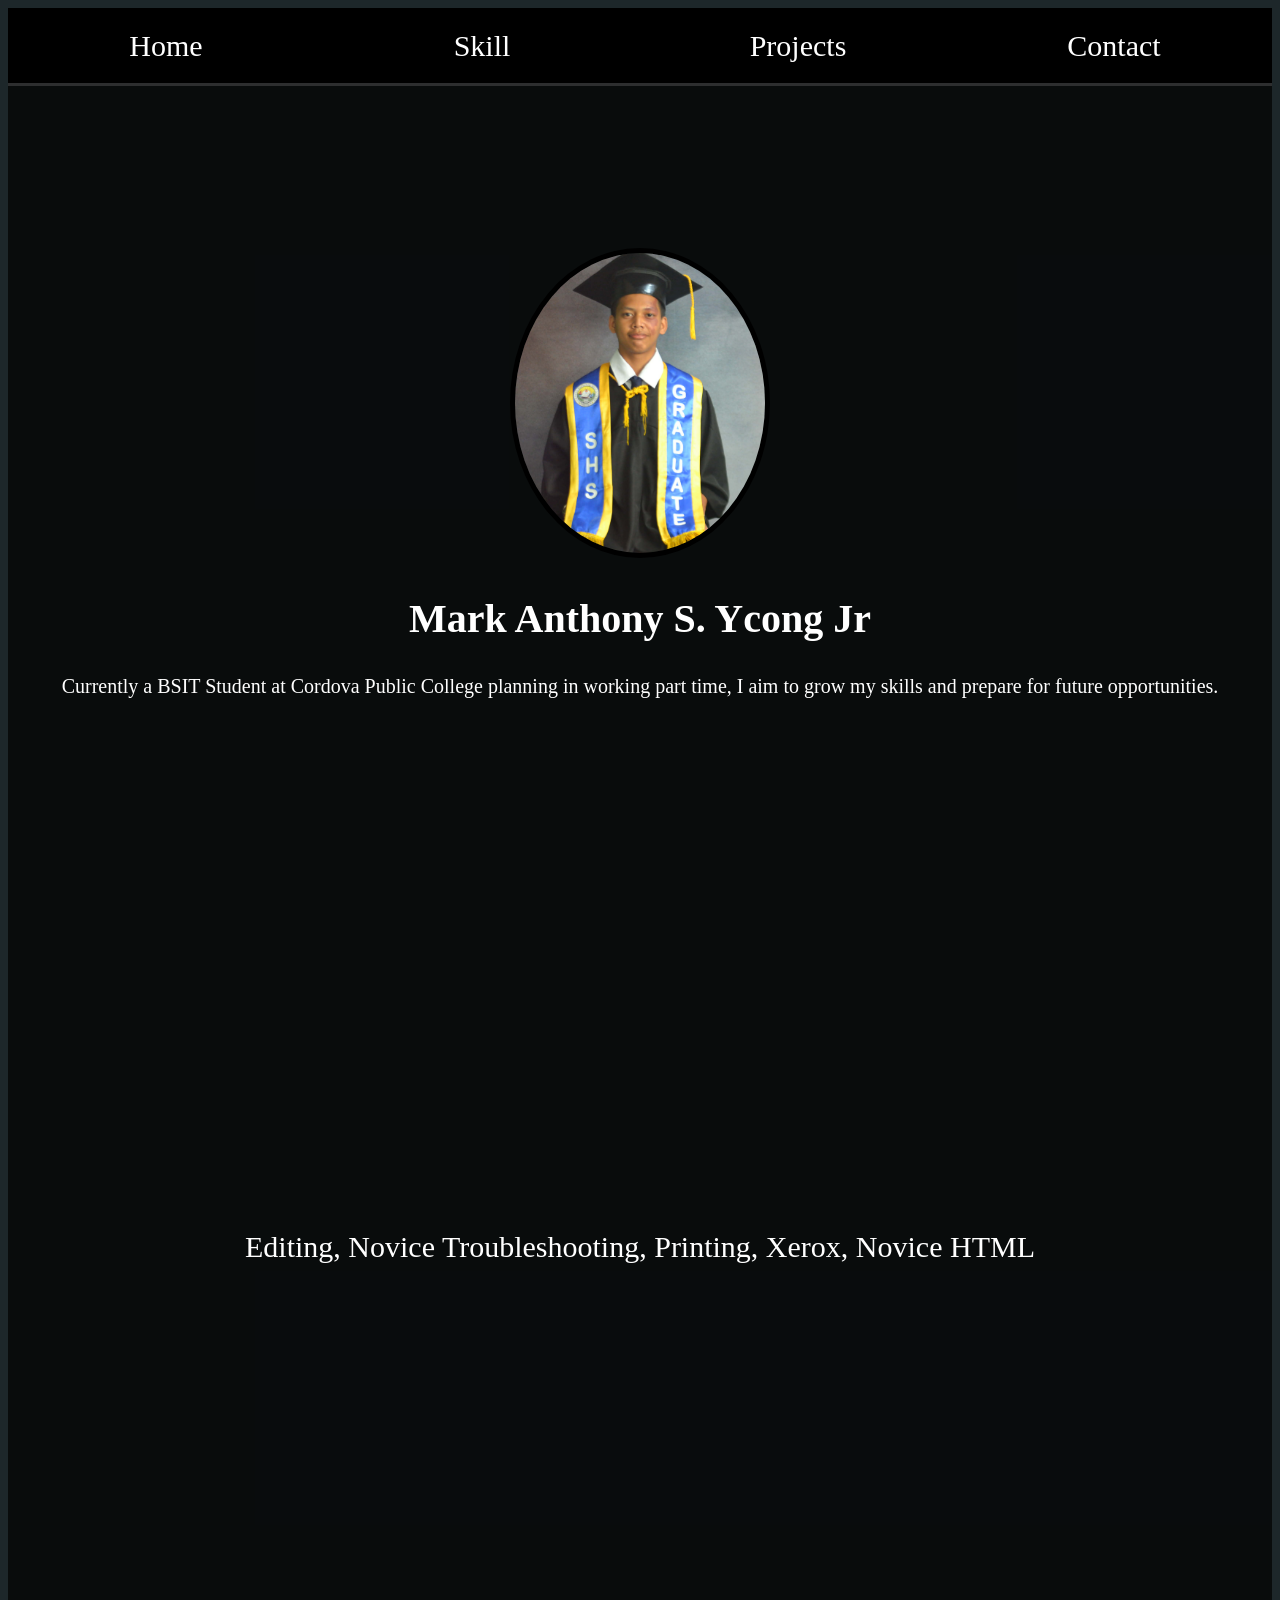
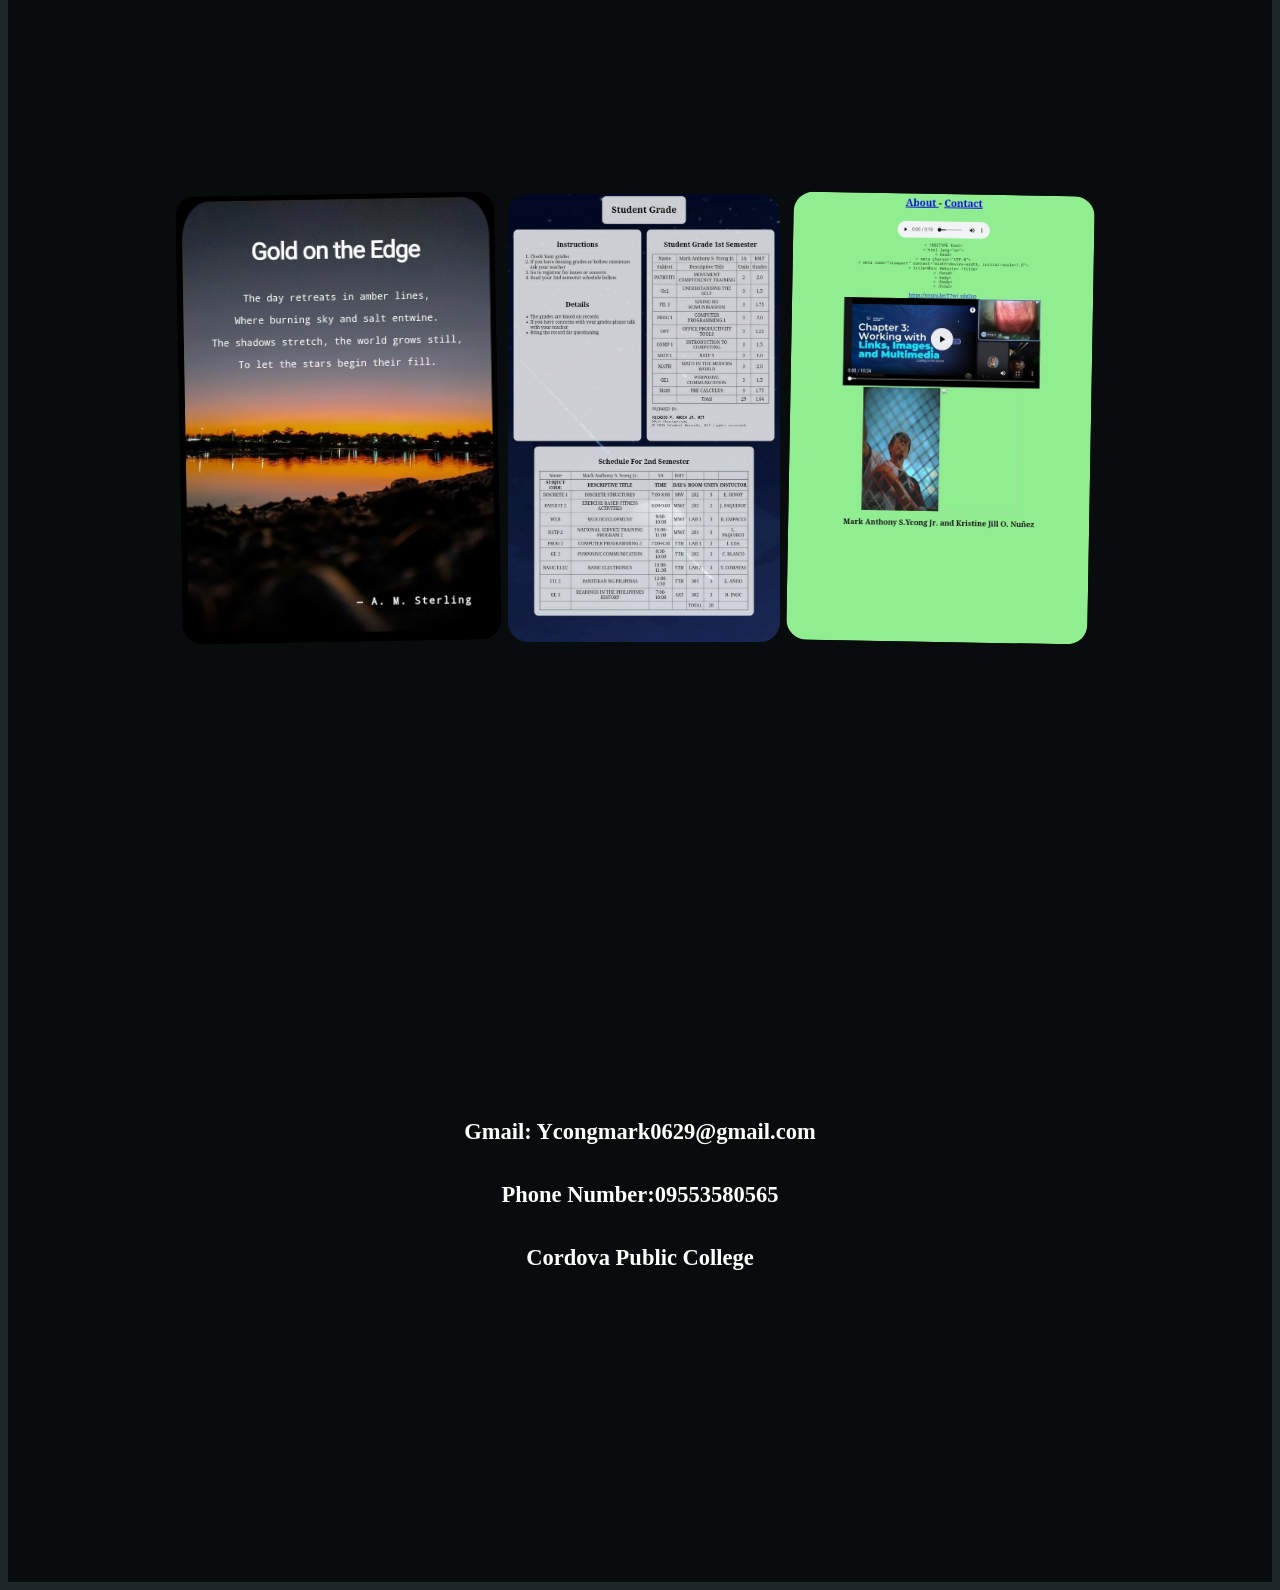
<file: index.html>
<!Doctype HTML>
<html>
<head>
<meta charset="utf-8">
<meta name="viewport" content="width=device-width, initial-scale=1.0">
<link rel="stylesheet" href="style.css">
<title> Portfolio</title>
</head>

<body>
    <div class="Container0">
        <div class="po">
        <a href="#Profile">Home </a>
        </div>
        <div class="pr">
            <a href="#Skills">Skill </a>
        </div>

        <div class="sk">
            <a href="#Project">Projects</a>
        </div>
        <div class="ed">
       
            <a href="#Contact"> Contact </a>
         </div>
    
    </div>
     <section id="Profile">
    <div class="Profile">
        <div class="Profile1">

    <img src="face.jpg" alt="Mark" class="Face1">
        <h2>Mark Anthony S. Ycong Jr </h2>
        <p> Currently a BSIT Student at Cordova Public College planning in working part time, I aim to grow my skills and prepare for future opportunities.</p>
  
        </div>
    </section>

<section id="Skills">
<div class="Skill">
    

        <p>
        Editing, Novice Troubleshooting, Printing, Xerox, Novice HTML 
        </p>
    
</div>
</section>
    <section id="Project">
<div class="Project">

    <div class="poster">
        <a href="https://poster-1-1.vercel.app/" target="_blank"><img src="Poster.jfif" id="pos"></a>
    </div>
    <div class="College Grade">
        <a href="https://kiosk-steel-omega.vercel.app/" target="_blank"><img src="Grade.jfif" id="grd"> </a>
    </div>
    <div class="Mini website">
        <a href="https://mini-web-mec5.vercel.app/" target="_blank"><img src="Mini.jfif" id="min"></a>
    </div>
</div>
    </section>
    <section id="Contact">
<div class="Contact">
    
        <h1>
          Gmail: Ycongmark0629@gmail.com
        </h1>
        <h1>   
          Phone Number:09553580565
               </h1>
        <h1>
            Cordova Public College
        </h1>
    
</div>
</section>  


    </body>
</html>
</file>
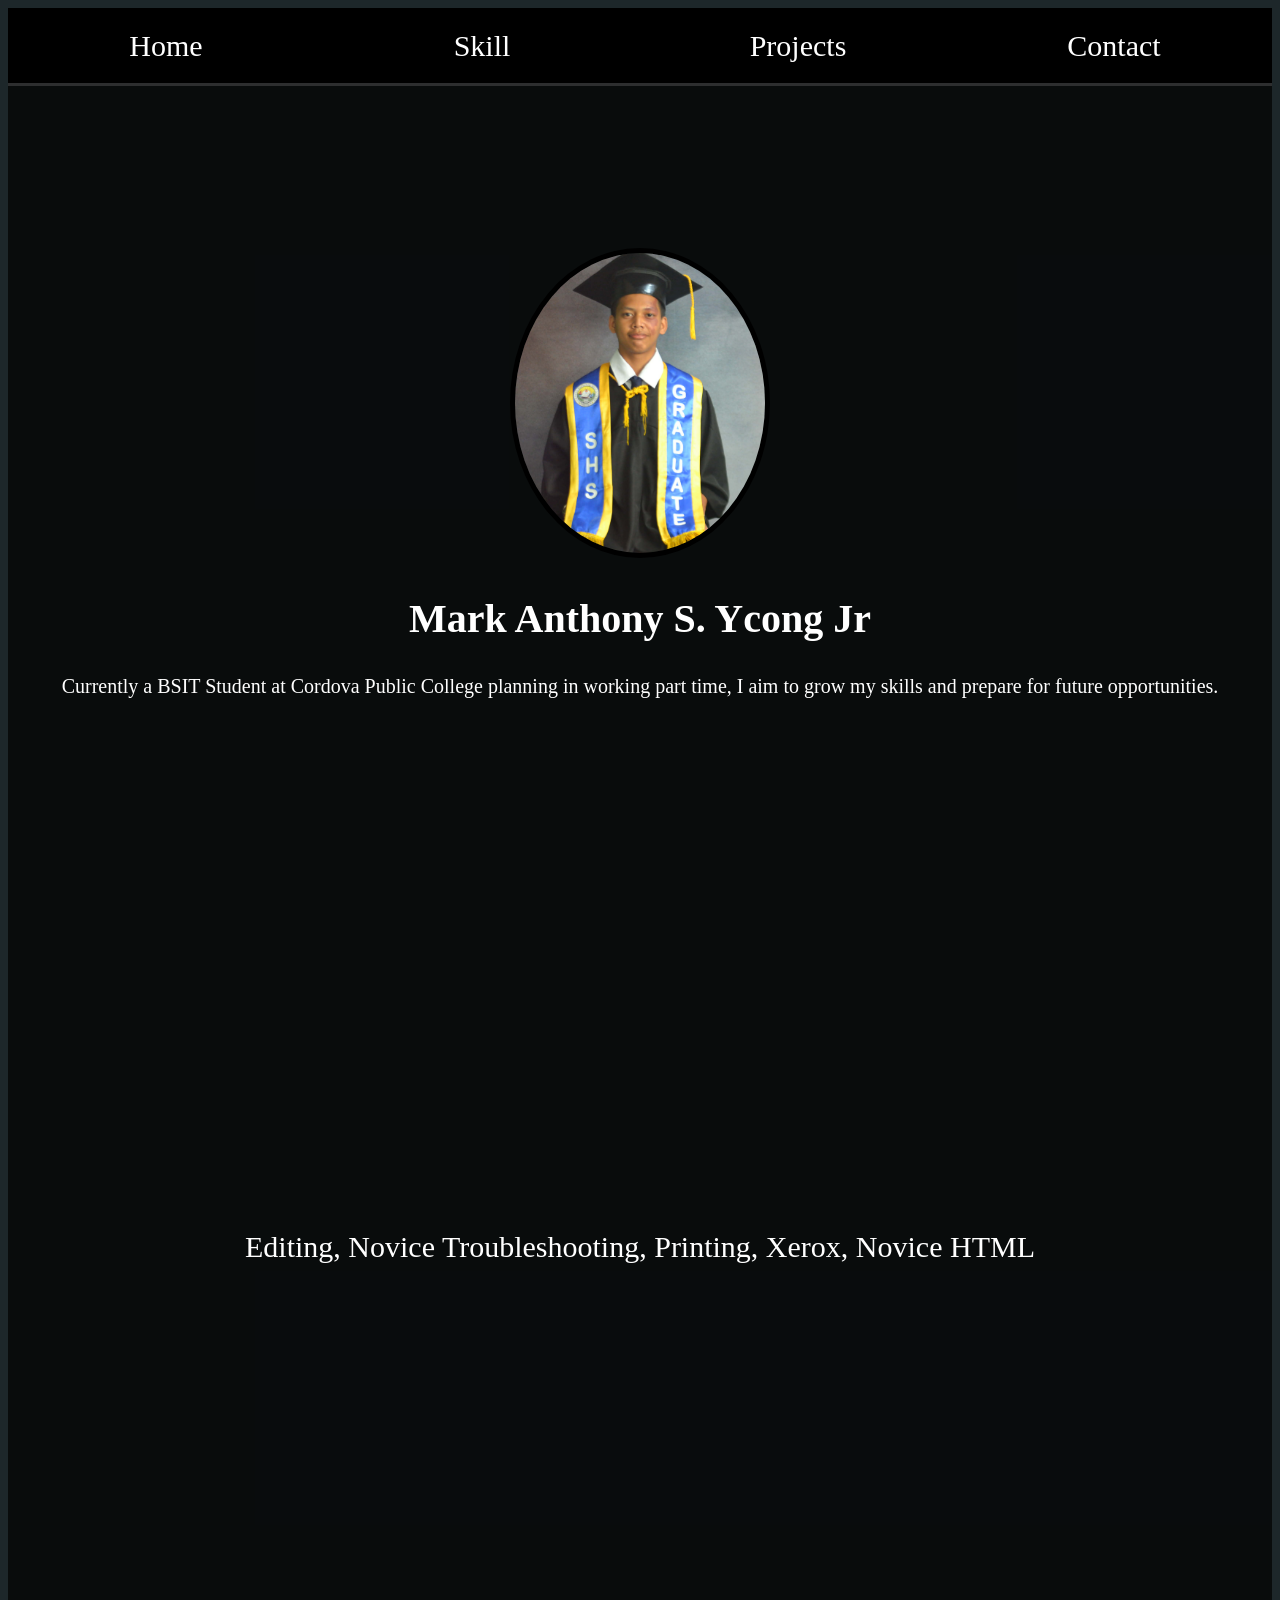
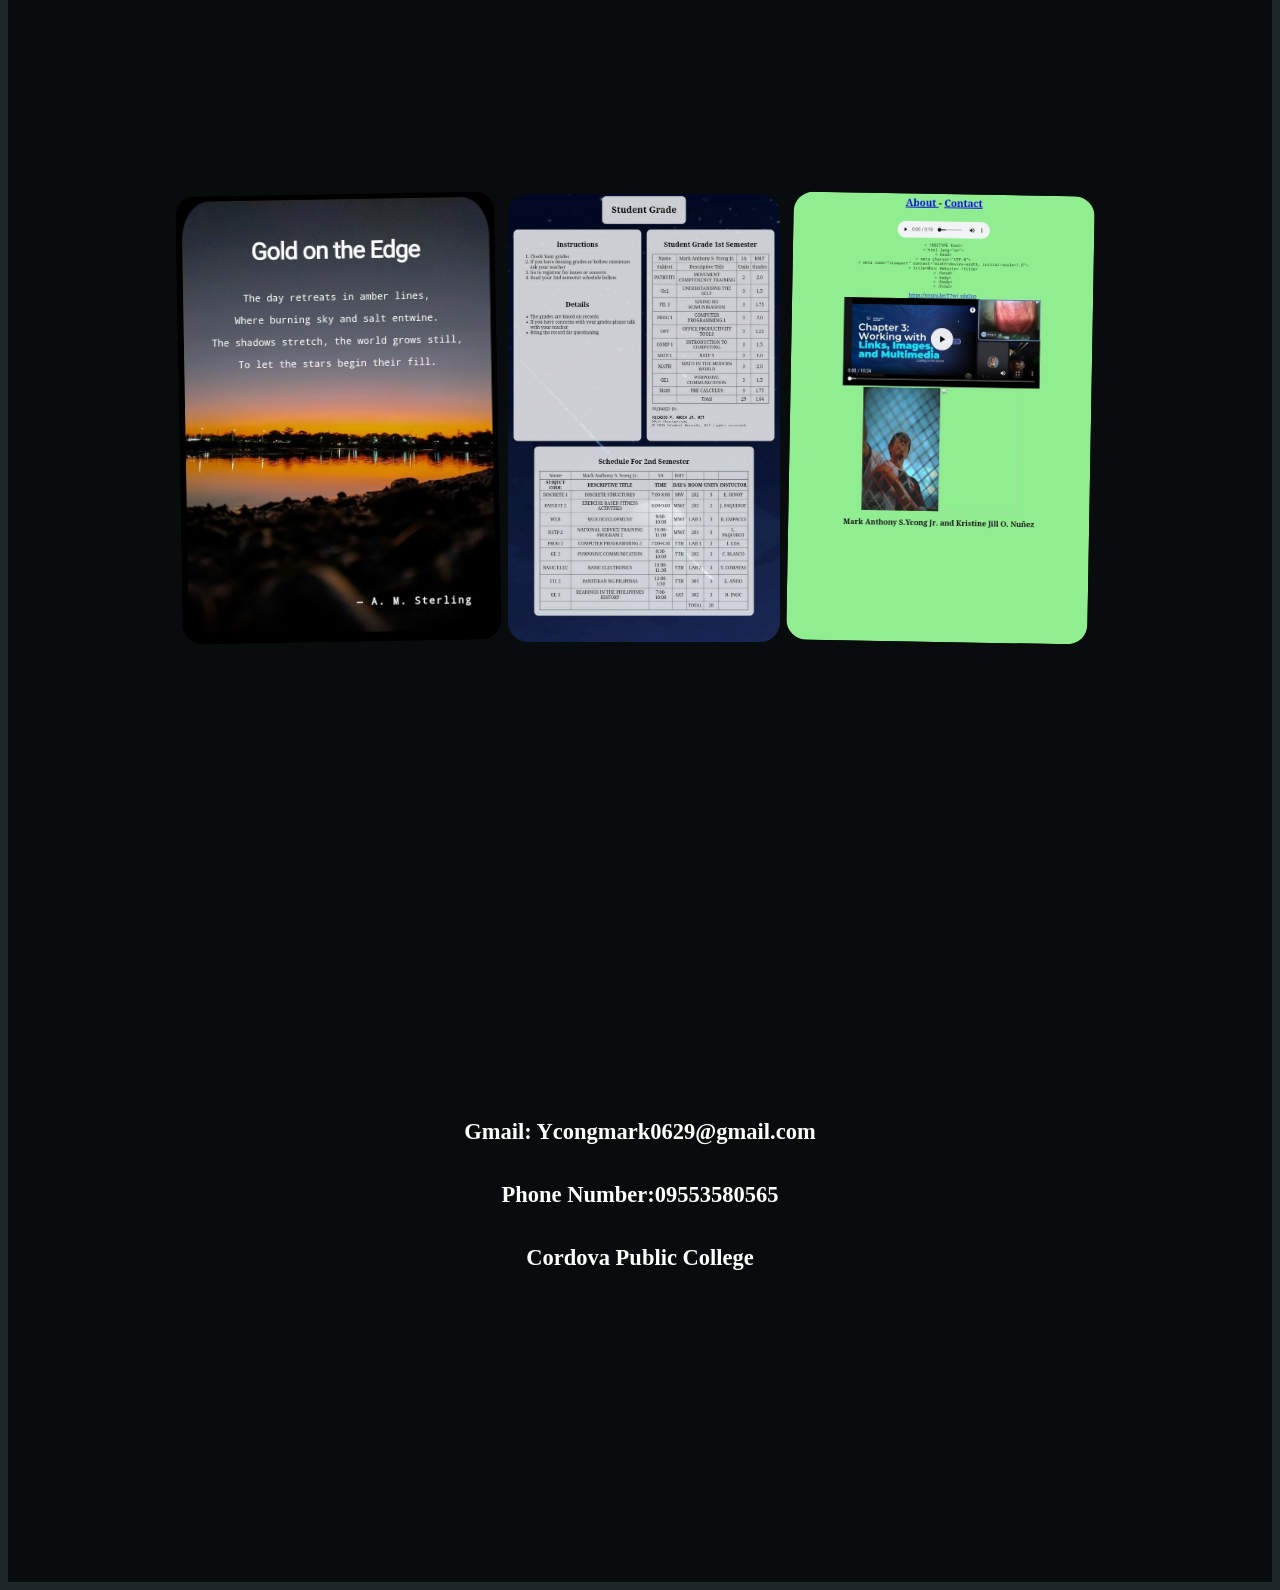
<file: indexe.html>
<!Doctype HTML>
<html>
<head>
<meta charset="utf-8">
<meta name="viewport" content="width=device-width, initial-scale=1.0">
<link rel="stylesheet" href="style.css">
<title> Portfolio</title>
</head>

<body>
    <div class="Container0">
        <div class="po">
        <a href="#Profile">Home </a>
        </div>
        <div class="pr">
            <a href="#Skills">Skill </a>
        </div>

        <div class="sk">
            <a href="#Project">Projects</a>
        </div>
        <div class="ed">
       
            <a href="#Contact"> Contact </a>
         </div>
    
    </div>
     <section id="Profile">
    <div class="Profile">
        <div class="Profile1">

    <img src="face.jpg" alt="Mark" class="Face1">
        <h2>Mark Anthony S. Ycong Jr </h2>
        <p> Currently a BSIT Student at Cordova Public College planning in working part time, I aim to grow my skills and prepare for future opportunities.</p>
  
        </div>
    </section>

<section id="Skills">
<div class="Skill">
    

        <p>
        Editing, Novice Troubleshooting, Printing, Xerox, Novice HTML 
        </p>
    
</div>
</section>
    <section id="Project">
<div class="Project">

    <div class="poster">
        <a href="https://poster-1-1.vercel.app/" target="_blank"><img src="Poster.jfif" id="pos"></a>
    </div>
    <div class="College Grade">
        <a href="https://kiosk-steel-omega.vercel.app/" target="_blank"><img src="Grade.jfif" id="grd"> </a>
    </div>
    <div class="Mini website">
        <a href="https://mini-web-mec5.vercel.app/" target="_blank"><img src="Mini.jfif" id="min"></a>
    </div>
</div>
    </section>
    <section id="Contact">
<div class="Contact">
    
        <h1>
          Gmail: Ycongmark0629@gmail.com
        </h1>
        <h1>   
          Phone Number:09553580565
               </h1>
        <h1>
            Cordova Public College
        </h1>
    
</div>
</section>  


    </body>
</html>
</file>
<file: style.css>
body {
    background-color: rgb(29, 39, 42);
    display: flex;
    flex-direction: column;
    align-items: center;
    background-repeat: no-repeat;
    background-size: cover;
    background-position: center;
    background-attachment: fixed;
    background-image: url(https://media0.giphy.com/media/v1.Y2lkPTc5MGI3NjExMjNrdGV1eW13ajduMDZoOG84bHlrcmJ1ZW5nZm12OHdqZ2k3emwyeSZlcD12MV9pbnRlcm5hbF9naWZfYnlfaWQmY3Q9Zw/3o6UBedJJfaxXHvZyU/giphy.gif);
}

@keyframes fadeInUp {
    from {
        opacity: 0;
        transform: translateY(30px);
    }
    to {
        opacity: 1;
        transform: translateY(0);
    }
}

@keyframes glow {
    0% { box-shadow: 0 0 5px rgba(255, 255, 255, 0.2); }
    50% { box-shadow: 0 0 20px rgba(255, 255, 255, 0.5); }
    100% { box-shadow: 0 0 5px rgba(255, 255, 255, 0.2); }
}

.Container0 {
    height: 75px;
    width: 100%;
    position: sticky;
    top: 0;
    background-color: rgb(0, 0, 0);
    z-index: 1000;
    display: flex;
    justify-content: space-around;
    align-items: center;
    border-color: rgb(45, 46, 47);
    border-bottom-style: solid;
    text-decoration: none;
    font-size: 30px;
}

.Container0 a {
    color: rgb(255, 255, 255);
    text-decoration: none;
    transition: 0.3s;
}

.Container0 a:hover {
    color: #00d4ff;
    text-shadow: 0 0 10px #00d4ff;
}

.po, .pr, .ab, .sk, .ed, .we {
    align-content: center;
    text-align: center;
    background-color: rgb(0, 0, 0);
    width: 100%;
    height: 100%;
}

.Profile, .Skill, .Project, .Contact {
    display: flex;
    justify-content: center;
    align-items: center;
    color: white;
    text-align: center;
    width: 100%;
    background-color: rgba(0, 0, 0, 0.7);
    height: 86vh;
    animation: fadeInUp 1s ease-out;
}

.Profile h2 {
    font-size: 40px;
    font-weight: 900;
}

.Profile p {
    font-size: 20px;
}

.Face1 {
    margin-top: 20px;
    width: 250px;
    height: 300px;
    border-radius: 50%;
    object-fit: cover;
    border: 5px solid #000000;
    animation: glow 3s infinite ease-in-out;
}

.Skill {
    flex-direction: column;
    font-size: 30px;
}

.Project {
    font-size: 30px;
}

.Contact {
    flex-direction: column;
    font-size: 15px;
}

section {
    scroll-margin-top: 80px;
    width: 100%;
}
#pos, #min, #grd {
    margin-right:10px;
    border-radius: 20px;
    max-width: 100%;
    height: 35vw;
    transition: transform 0.3s ease, box-shadow 0.3s ease, filter 0.3s ease;
    cursor: pointer;
    animation: fadeInUp 1s ease-out;
}

#pos:hover, #min:hover, #grd:hover {
    transform: translateY(-10px) scale(1.02);
    box-shadow: 0 10px 20px rgba(0, 0, 0, 0.5);
    filter: brightness(1.1);
}

#pos { transform: rotate(-1deg); }
#min { transform: rotate(1deg); }


#pos:hover, #grd:hover {
    transform: translateY(-10px) scale(1.02) rotate(0deg);
}
</file>
